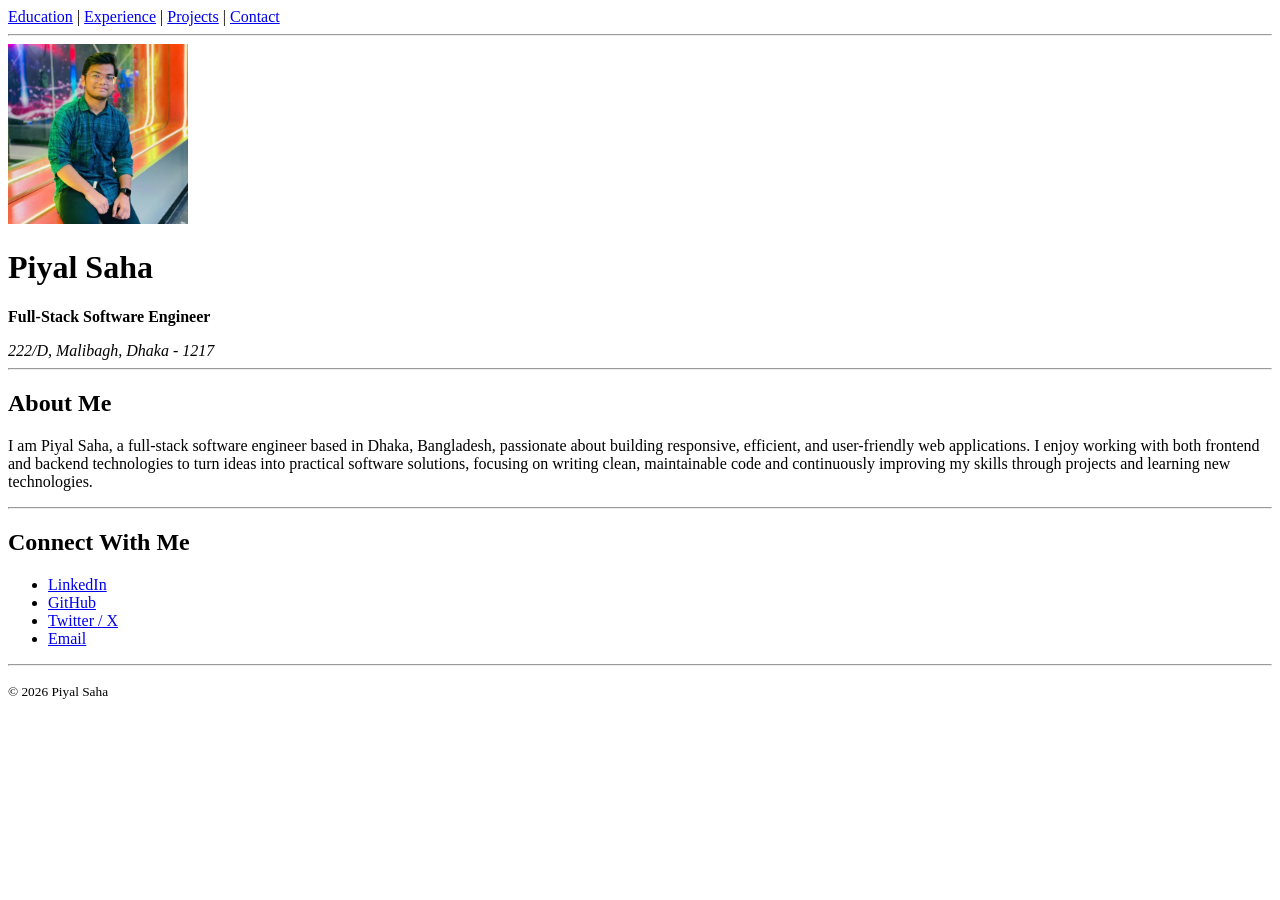
<file: Portfolio/index.html>
<!DOCTYPE html>
<html lang="en">

<head>
  <meta charset="UTF-8">
  <meta name="viewport" content="width=device-width, initial-scale=1.0">
  <title>Piyal Saha</title>
</head>

<body>

  <!-- ===== Navigation Bar (same on every page) ===== -->
  <nav>
    <a href="html/education.html">Education</a> |
    <a href="html/experience.html">Experience</a> |
    <a href="html/projects.html">Projects</a> |
    <a href="html/contact.html">Contact</a>
  </nav>

  <hr>

  <!-- ===== Profile Header ===== -->
  <header>
    <img src="images/Piyal.jpg" alt="Profile photo of Mark Zuckerberg" width="180" height="180">
    <h1>Piyal Saha</h1>
    <p><strong>Full-Stack Software Engineer</strong></p>
    <address>
      222/D, Malibagh, Dhaka - 1217
    </address>
  </header>

  <hr>

  <!-- ===== Bio ===== -->
  <section>
    <h2>About Me</h2>
    <p>
      I am Piyal Saha, a full-stack software engineer based in Dhaka, Bangladesh, passionate about building responsive, efficient, and user-friendly web applications. I enjoy working with both frontend and backend technologies to turn ideas into practical software solutions, focusing on writing clean, maintainable code and continuously improving my skills through projects and learning new technologies.
    </p>
  </section>

  <hr>

  <!-- ===== Social Links ===== -->
  <section>
    <h2>Connect With Me</h2>
    <ul>
      <li><a href="https://www.linkedin.com/in/piyalsaha">LinkedIn</a></li>
      <li><a href="https://github.com/piyalsahaofficial">GitHub</a></li>
      <li><a href="https://twitter.com/PiyalSaha">Twitter / X</a></li>
      <li><a href="piyalpranto@gmail.com">Email</a></li>
    </ul>
  </section>

  <hr>

  <footer>
    <p><small>&copy; 2026 Piyal Saha</small></p>
  </footer>

</body>

</html>
</file>
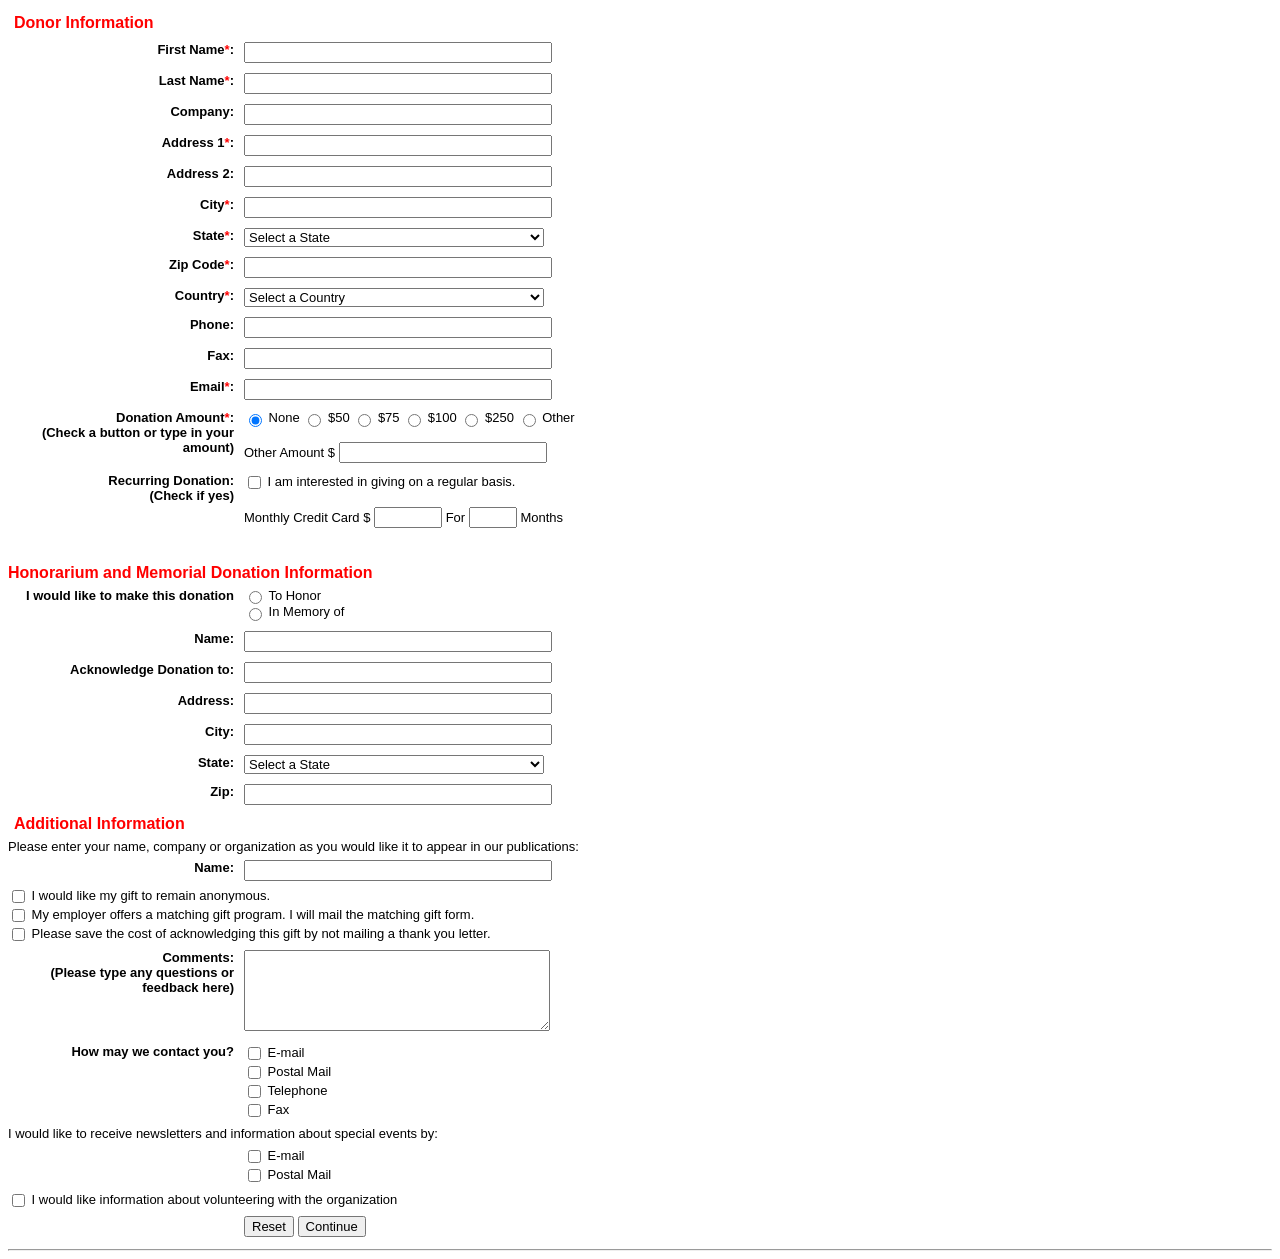
<file: Lab/form.html>
<!DOCTYPE html>
<html lang="en">

<head>
  <meta charset="UTF-8">
  <meta name="viewport" content="width=device-width, initial-scale=1.0">
  <title>Donation Form</title>
  <link rel="stylesheet" href="style.css">
</head>

<body>

  <form method="post">

    <table>
      <tr>
        <td>
          <h2>Donor Information</h2>
        </td>
        <td></td>
      </tr>
      <tr>
        <td><label for="firstName">First Name<span>*</span>:</label></td>
        <td><input type="text" id="firstName" name="firstName" class="input-standard" required></td>
      </tr>
      <tr>
        <td><label for="lastName">Last Name<span>*</span>:</label></td>
        <td><input type="text" id="lastName" name="lastName" class="input-standard" required></td>
      </tr>
      <tr>
        <td><label for="company">Company:</label></td>
        <td><input type="text" id="company" name="company" class="input-standard"></td>
      </tr>
      <tr>
        <td><label for="address1">Address 1<span>*</span>:</label></td>
        <td><input type="text" id="address1" name="address1" class="input-standard" required></td>
      </tr>
      <tr>
        <td><label for="address2">Address 2:</label></td>
        <td><input type="text" id="address2" name="address2" class="input-standard"></td>
      </tr>
      <tr>
        <td><label for="city">City<span>*</span>:</label></td>
        <td><input type="text" id="city" name="city" class="input-standard" required></td>
      </tr>
      <tr>
        <td><label for="state">State<span>*</span>:</label></td>
        <td>
          <select id="state" name="state" class="input-standard" required>
            <option value="">Select a State</option>
            <option value="Dhaka">Dhaka</option>
            <option value="Sylhet">Sylhet</option>
            <option value="Chattogram">Chattogram</option>
          </select>
        </td>
      </tr>
      <tr>
        <td><label for="zipCode">Zip Code<span>*</span>:</label></td>
        <td><input type="text" id="zipCode" name="zipCode" class="input-standard" required></td>
      </tr>
      <tr>
        <td><label for="country">Country<span>*</span>:</label></td>
        <td>
          <select id="country" name="country" class="input-standard" required>
            <option value="">Select a Country</option>
            <option value="Bangladesh">Bangladesh</option>
            <option value="Argentina">Argentina</option>
            <option value="India">India</option>
          </select>
        </td>
      </tr>
      <tr>
        <td><label for="phone">Phone:</label></td>
        <td><input type="tel" id="phone" name="phone" class="input-standard"></td>
      </tr>
      <tr>
        <td><label for="fax">Fax:</label></td>
        <td><input type="text" id="fax" name="fax" class="input-standard"></td>
      </tr>
      <tr>
        <td><label for="email">Email<span>*</span>:</label></td>
        <td><input type="email" id="email" name="email" class="input-standard" required></td>
      </tr>
      <tr>
        <td>
          Donation Amount<span>*</span>:<br>
          (Check a button or type in your amount)
        </td>
        <td>
          <label><input type="radio" name="amount" value="none" checked> None</label>
          <label><input type="radio" name="amount" value="50"> $50</label>
          <label><input type="radio" name="amount" value="75"> $75</label>
          <label><input type="radio" name="amount" value="100"> $100</label>
          <label><input type="radio" name="amount" value="250"> $250</label>
          <label><input type="radio" name="amount" value="other"> Other</label>
          <br><br>
          <label for="otherAmount">Other Amount $</label>
          <input type="text" id="otherAmount" name="otherAmount" class="input-other">
        </td>
      </tr>
      <tr>
        <td>
          Recurring Donation:<br>
          (Check if yes)
        </td>
        <td>
          <label><input type="checkbox" name="recurring" value="yes"> I am interested in giving on a regular basis.</label>
          <br><br>
          Monthly Credit Card $ <input type="text" name="monthlyAmount" class="input-amount">
          For <input type="text" name="monthlyMonths" class="input-months"> Months
        </td>
      </tr>
    </table>

    <br><br>

    <div>
      <h2>Honorarium and Memorial Donation Information</h2>
    </div>

    <table>
      <tr>
        <td>I would like to make this donation</td>
        <td>
          <label><input type="radio" name="donationType" value="honor"> To Honor</label><br>
          <label><input type="radio" name="donationType" value="memory"> In Memory of</label>
        </td>
      </tr>
      <tr>
        <td><label for="honoreeName">Name:</label></td>
        <td><input type="text" id="honoreeName" name="honoreeName" class="input-standard"></td>
      </tr>
      <tr>
        <td><label for="acknowledgeTo">Acknowledge Donation to:</label></td>
        <td><input type="text" id="acknowledgeTo" name="acknowledgeTo" class="input-standard"></td>
      </tr>
      <tr>
        <td><label for="ackAddress">Address:</label></td>
        <td><input type="text" id="ackAddress" name="ackAddress" class="input-standard"></td>
      </tr>
      <tr>
        <td><label for="aCity">City:</label></td>
        <td><input type="text" id="aCity" name="aCity" class="input-standard"></td>
      </tr>
      <tr>
        <td><label for="aState">State:</label></td>
        <td>
          <select id="aState" name="aState" class="input-standard">
            <option value="">Select a State</option>
            <option value="Dhaka">Dhaka</option>
            <option value="Khulna">Khulna</option>
            <option value="Rangpur">Rangpur</option>
          </select>
        </td>
      </tr>
      <tr>
        <td><label for="aZip">Zip:</label></td>
        <td><input type="text" id="aZip" name="aZip" class="input-standard" pattern="[A-Z0-9]+" title="Please enter only uppercase letters or numbers"></td>
      </tr>

      <tr>
        <td>
          <h2>Additional Information</h2>
        </td>
        <td></td>
      </tr>
    </table>

    <div>
      Please enter your name, company or organization as you would like it to appear in our publications:
    </div>

    <table>
      <tr>
        <td><label for="pName">Name:</label></td>
        <td><input type="text" id="pName" name="pName" class="input-standard"></td>
      </tr>
    </table>

    <div>
      <label><input type="checkbox" name="anonys"> I would like my gift to remain anonymous.</label><br>
      <label><input type="checkbox" name="matchingP"> My employer offers a matching gift program. I will mail the matching gift form.</label><br>
      <label><input type="checkbox" name="Thanks"> Please save the cost of acknowledging this gift by not mailing a thank you letter.</label>
    </div>

    <table>
      <tr>
        <td>
          <label for="comments">Comments:</label><br>
          (Please type any questions or feedback here)
        </td>
        <td>
          <textarea id="comments" name="comments" rows="5"></textarea>
        </td>
      </tr>
      <tr>
        <td>How may we contact you?</td>
        <td>
          <label><input type="checkbox" name="contactMethod" value="email"> E-mail</label><br>
          <label><input type="checkbox" name="contactMethod" value="postal"> Postal Mail</label><br>
          <label><input type="checkbox" name="contactMethod" value="phone"> Telephone</label><br>
          <label><input type="checkbox" name="contactMethod" value="fax"> Fax</label>
        </td>
      </tr>
    </table>

    <div>
      I would like to receive newsletters and information about special events by:
    </div>

    <table>
      <tr>
        <td style="width: 220px;"></td>
        <td>
          <label><input type="checkbox" name="newsletterMethod" value="email"> E-mail</label><br>
          <label><input type="checkbox" name="newsletterMethod" value="postal"> Postal Mail</label>
        </td>
      </tr>
    </table>

    <div>
      <label><input type="checkbox" name="volunteer"> I would like information about volunteering with the organization</label>
    </div>

    <table>
      <tr>
        <td style="width: 220px;"></td>
        <td>
          <button type="reset">Reset</button>
          <button type="submit">Continue</button>
        </td>
      </tr>
    </table>

  </form>

  <hr>

</body>

</html>
</file>
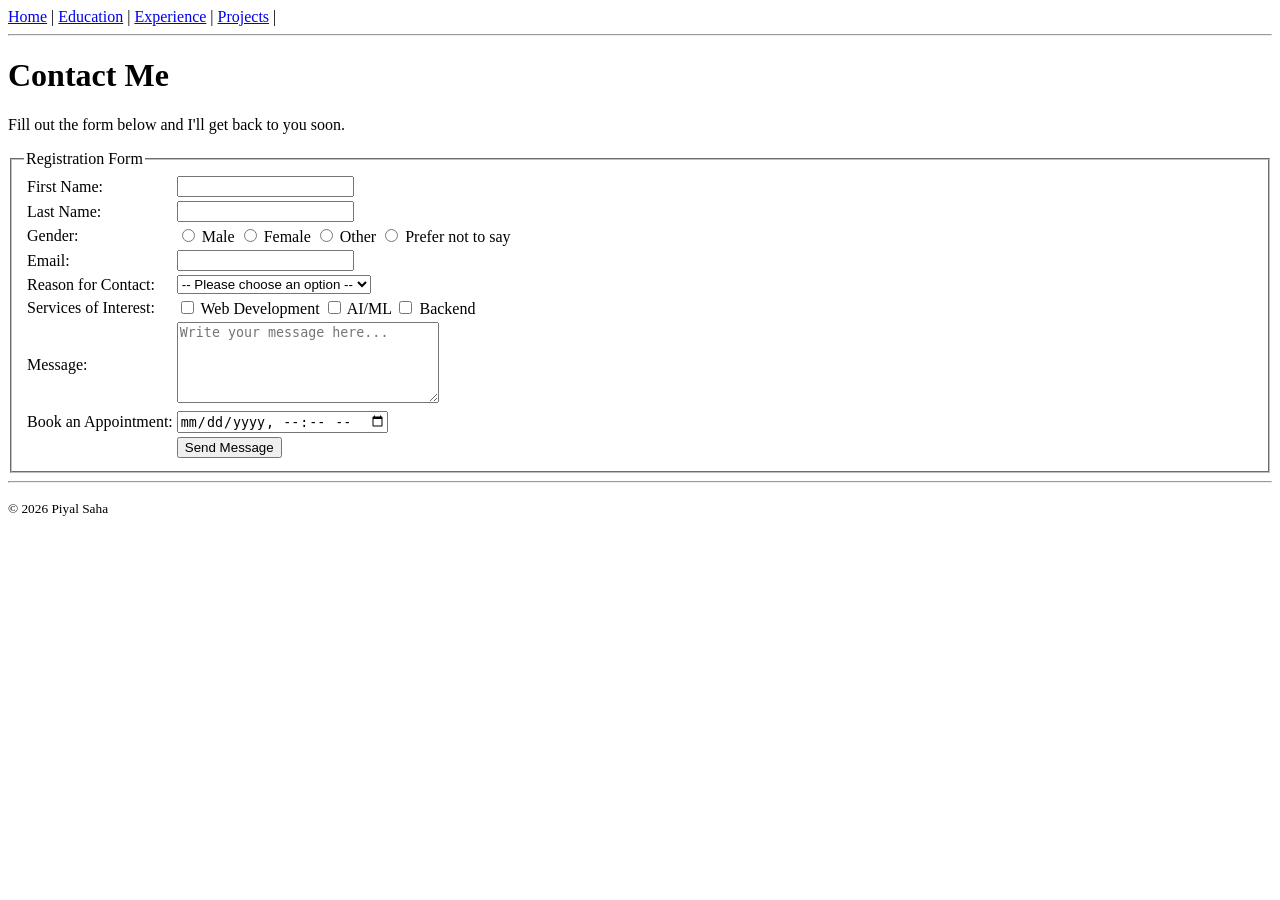
<file: Portfolio/html/contact.html>
<!DOCTYPE html>
<html lang="en">

<head>
  <meta charset="UTF-8">
  <meta name="viewport" content="width=device-width, initial-scale=1.0">
  <title>Contact — Piyal Saha</title>
</head>

<body>

  <!-- ===== Navigation Bar ===== -->
  <nav>
    <a href="../index.html">Home</a> |
    <a href="education.html">Education</a> |
    <a href="experience.html">Experience</a> |
    <a href="projects.html">Projects</a> |
  </nav>

  <hr>

  <h1>Contact Me</h1>
  <p>Fill out the form below and I'll get back to you soon.</p>

  <form action="#" method="post">

    <fieldset>
      <legend>Registration Form</legend>

      <table>
        <tr>
          <td><label for="firstName">First Name:</label></td>
          <td><input type="text" id="firstName" name="firstName" required></td>
        </tr>
        <tr>
          <td><label for="lastName">Last Name:</label></td>
          <td><input type="text" id="lastName" name="lastName" required></td>
        </tr>
        <tr>
          <td><label>Gender:</label></td>
          <td>
            <label><input type="radio" name="gender" value="male"> Male</label>
            <label><input type="radio" name="gender" value="female"> Female</label>
            <label><input type="radio" name="gender" value="other"> Other</label>
            <label><input type="radio" name="gender" value="prefer-not"> Prefer not to say</label>
          </td>
        </tr>
        <tr>
          <td><label for="email">Email:</label></td>
          <td><input type="email" id="email" name="email" required></td>
        </tr>
        <tr>
          <td><label for="reason">Reason for Contact:</label><br></td>
          <td><select id="reason" name="reason">
              <option value="">-- Please choose an option --</option>
              <option value="job">Job</option>
              <option value="projects">Projects</option>
              <option value="thesis">Thesis</option>
            </select></td>
        </tr>
        <tr>
          <td><label for="reason">Services of Interest:</label></td>
          <td>
            <label><input type="checkbox" name="services" value="web-development"> Web Development</label>
            <label><input type="checkbox" name="services" value="ai-ml"> AI/ML</label>
            <label><input type="checkbox" name="services" value="backend"> Backend</label>
          </td>
        </tr>
        <tr>
          <td><label for="message">Message:</label></td>
          <td><textarea id="message" name="message" rows="5" cols="30"
              placeholder="Write your message here..."></textarea></td>
        </tr>
        <tr>
          <td><label for="appointment">Book an Appointment:</label></td>
          <td><input type="datetime-local" id="appointment" name="appointment"></td>
        </tr>
        <tr>
          <td></td>
          <td><button type="submit">Send Message</button></td>
        </tr>
      </table>
    </fieldset>
  </form>

  <hr>

  <footer>
    <p><small>&copy; 2026 Piyal Saha</small></p>
  </footer>

</body>

</html>
</file>
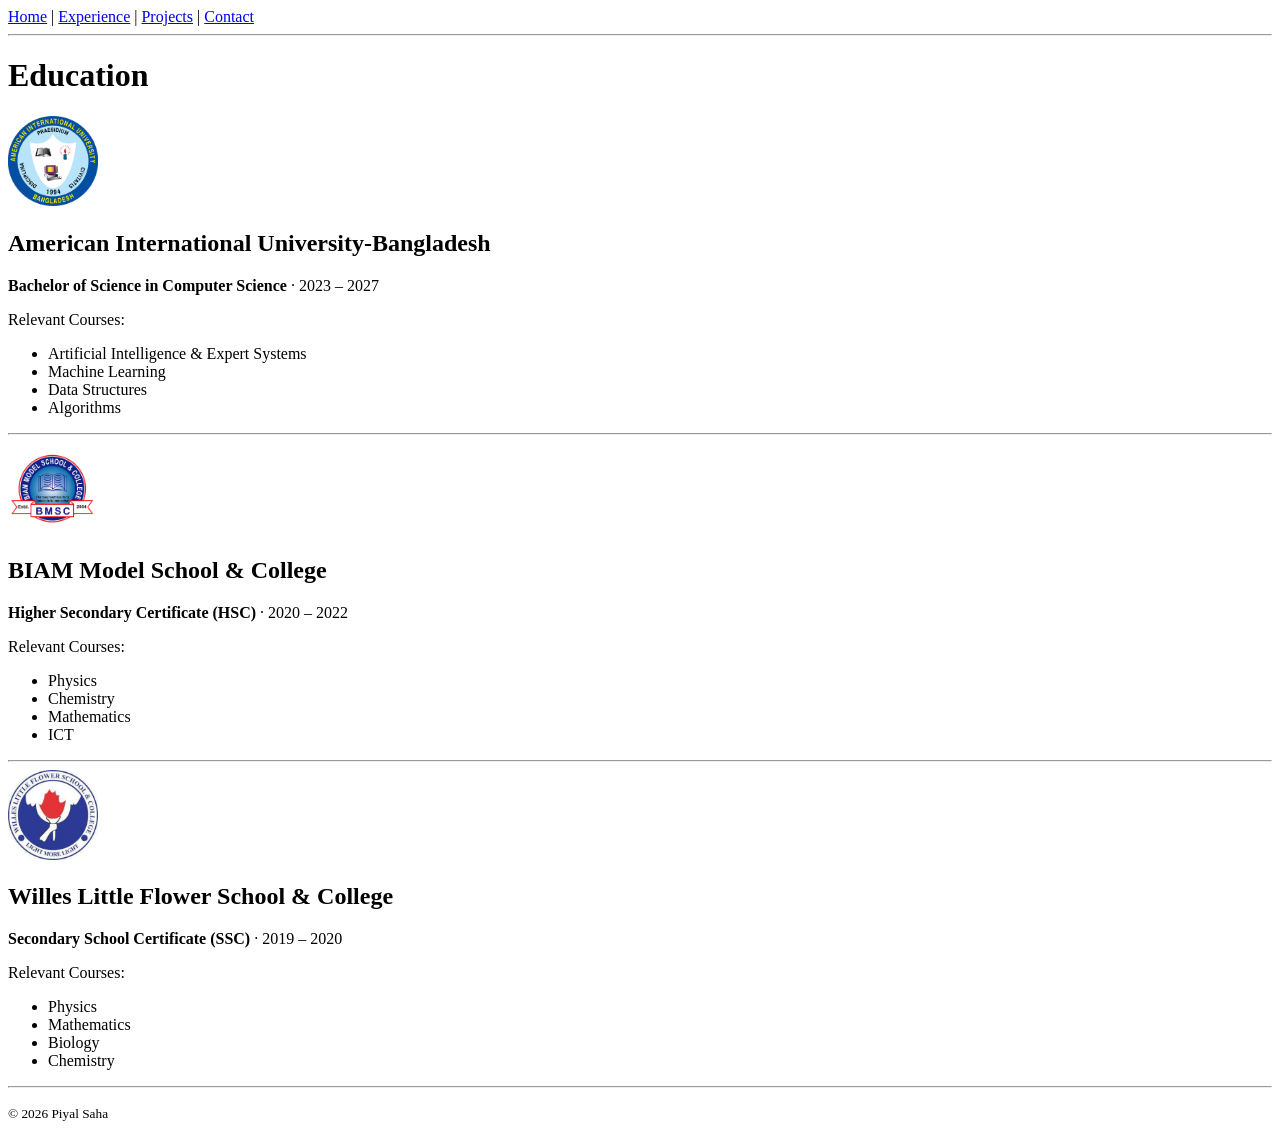
<file: Portfolio/html/education.html>
<!DOCTYPE html>
<html lang="en">

<head>
  <meta charset="UTF-8">
  <meta name="viewport" content="width=device-width, initial-scale=1.0">
  <title>Education — Piyal Saha</title>
</head>

<body>

  <!-- ===== Navigation Bar ===== -->
  <nav>
    <a href="../index.html">Home</a> |
    <a href="experience.html">Experience</a> |
    <a href="projects.html">Projects</a> |
    <a href="contact.html">Contact</a>
  </nav>

  <hr>

  <h1>Education</h1>

  <!-- ===== Education 1 ===== -->
  <article>
    <img src="../images/aiub.png" alt="American International University Logo" width="90" height="90">
    <h2>American International University-Bangladesh</h2>
    <p><strong>Bachelor of Science in Computer Science</strong> &middot; 2023 – 2027</p>
    <p>Relevant Courses:</p>
    <ul>
      <li>Artificial Intelligence & Expert Systems</li>
      <li>Machine Learning</li>
      <li>Data Structures</li>
      <li>Algorithms</li>
    </ul>
  </article>

  <hr>

  <!-- ===== Education 2 ===== -->
  <article>
    <img src="../images/bmsc.png" alt="BIAM College Logo" width="90" height="90">
    <h2>BIAM Model School & College</h2>
    <p><strong>Higher Secondary Certificate (HSC)</strong> &middot; 2020 – 2022</p>
    <p>Relevant Courses:</p>
    <ul>
      <li>Physics</li>
      <li>Chemistry</li>
      <li>Mathematics</li>
      <li>ICT</li>
    </ul>
  </article>

  <hr>

  <!-- ===== Education 3 ===== -->
  <article>
    <img src="../images/wlfsc.jpeg" alt="Wlfsc logo" width="90" height="90">
    <h2>Willes Little Flower School & College</h2>
    <p><strong>Secondary School Certificate (SSC)</strong> &middot; 2019 – 2020</p>
    <p>Relevant Courses:</p>
    <ul>
      <li>Physics</li>
      <li>Mathematics</li>
      <li>Biology</li>
      <li>Chemistry</li>
    </ul>
  </article>

  <hr>

  <footer>
    <p><small>&copy; 2026 Piyal Saha</small></p>
  </footer>

</body>

</html>
</file>
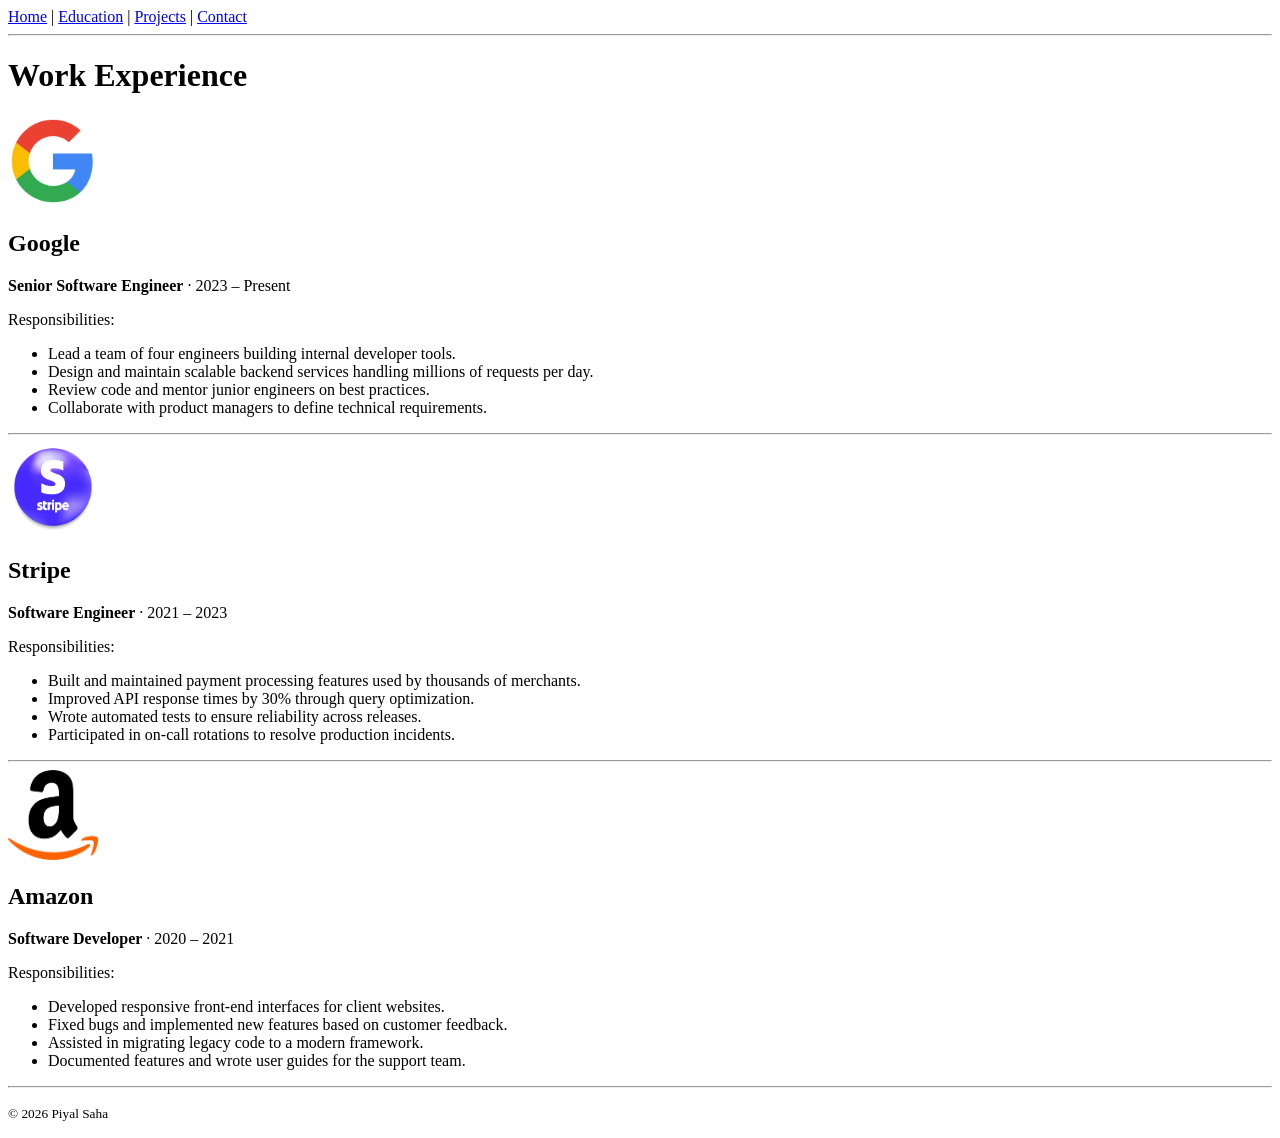
<file: Portfolio/html/experience.html>
<!DOCTYPE html>
<html lang="en">

<head>
  <meta charset="UTF-8">
  <meta name="viewport" content="width=device-width, initial-scale=1.0">
  <title>Experience — Piyal Saha</title>
</head>

<body>

  <!-- ===== Navigation Bar ===== -->
  <nav>
    <a href="../index.html">Home</a> |
    <a href="education.html">Education</a> |
    <a href="projects.html">Projects</a> |
    <a href="contact.html">Contact</a>
  </nav>

  <hr>

  <h1>Work Experience</h1>

  <!-- ===== Experience 1 ===== -->
  <article>
    <img src="../images/Google.png" alt="Google logo" width="90" height="90">
    <h2>Google</h2>
    <p><strong>Senior Software Engineer</strong> &middot; 2023 – Present</p>
    <p>Responsibilities:</p>
    <ul>
      <li>Lead a team of four engineers building internal developer tools.</li>
      <li>Design and maintain scalable backend services handling millions of requests per day.</li>
      <li>Review code and mentor junior engineers on best practices.</li>
      <li>Collaborate with product managers to define technical requirements.</li>
    </ul>
  </article>

  <hr>

  <!-- ===== Experience 2 ===== -->
  <article>
    <img src="../images/stripe.png" alt="Stripe logo" width="90" height="90">
    <h2>Stripe</h2>
    <p><strong>Software Engineer</strong> &middot; 2021 – 2023</p>
    <p>Responsibilities:</p>
    <ul>
      <li>Built and maintained payment processing features used by thousands of merchants.</li>
      <li>Improved API response times by 30% through query optimization.</li>
      <li>Wrote automated tests to ensure reliability across releases.</li>
      <li>Participated in on-call rotations to resolve production incidents.</li>
    </ul>
  </article>

  <hr>

  <!-- ===== Experience 3 ===== -->
  <article>
    <img src="../images/Amazon.jpeg" alt="Amazon logo" width="90" height="90">
    <h2>Amazon</h2>
    <p><strong>Software Developer</strong> &middot; 2020 – 2021</p>
    <p>Responsibilities:</p>
    <ul>
      <li>Developed responsive front-end interfaces for client websites.</li>
      <li>Fixed bugs and implemented new features based on customer feedback.</li>
      <li>Assisted in migrating legacy code to a modern framework.</li>
      <li>Documented features and wrote user guides for the support team.</li>
    </ul>
  </article>

  <hr>

  <footer>
    <p><small>&copy; 2026 Piyal Saha</small></p>
  </footer>

</body>

</html>
</file>
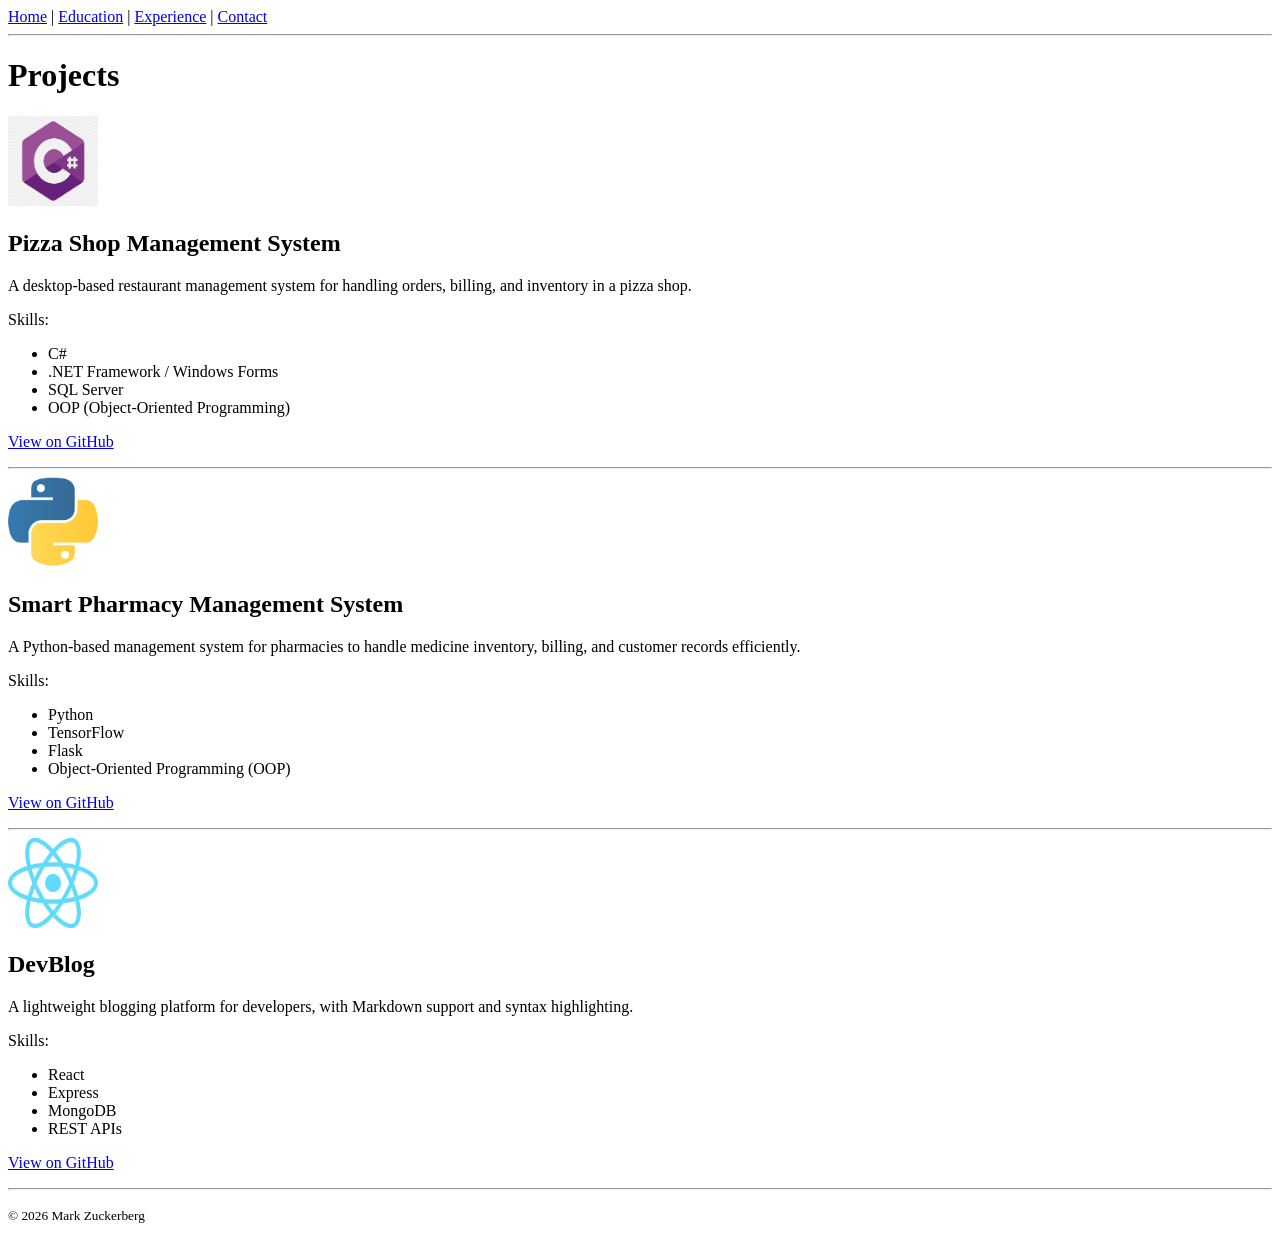
<file: Portfolio/html/projects.html>
<!DOCTYPE html>
<html lang="en">

<head>
  <meta charset="UTF-8">
  <meta name="viewport" content="width=device-width, initial-scale=1.0">
  <title>Projects — Alex Carter</title>
</head>

<body>

  <!-- ===== Navigation Bar ===== -->
  <nav>
    <a href="../index.html">Home</a> |
    <a href="education.html">Education</a> |
    <a href="experience.html">Experience</a> |
    <a href="contact.html">Contact</a>
  </nav>

  <hr>

  <h1>Projects</h1>

  <!-- ===== Project 1 ===== -->
  <article>
    <img src="../images/c.png" alt="TaskFlow project logo" width="90" height="90">
    <h2>Pizza Shop Management System</h2>
    <p>A desktop-based restaurant management system for handling orders, billing, and inventory in a pizza shop.</p>
    <p>Skills:</p>
    <ul>
      <li>C#</li>
      <li>.NET Framework / Windows Forms</li>
      <li>SQL Server</li>
      <li>OOP (Object-Oriented Programming)</li>
    </ul>
    <p><a href="https://github.com/yourusername/taskflow">View on GitHub</a></p>
  </article>

  <hr>

  <!-- ===== Project 2 ===== -->
  <article>
    <img src="../images/python.png" alt="SnapSort project logo" width="90" height="90">
    <h2>Smart Pharmacy Management System</h2>
    <p>A Python-based management system for pharmacies to handle medicine inventory, billing, and customer records efficiently.</p>
    <p>Skills:</p>
    <ul>
      <li>Python</li>
      <li>TensorFlow</li>
      <li>Flask</li>
      <li>Object-Oriented Programming (OOP)</li>
    </ul>
    <p><a href="https://github.com/yourusername/snapsort">View on GitHub</a></p>
  </article>

  <hr>

  <!-- ===== Project 3 ===== -->
  <article>
    <img src="../images/react.png" alt="DevBlog project logo" width="90" height="90">
    <h2>DevBlog</h2>
    <p>A lightweight blogging platform for developers, with Markdown support and syntax highlighting.</p>
    <p>Skills:</p>
    <ul>
      <li>React</li>
      <li>Express</li>
      <li>MongoDB</li>
      <li>REST APIs</li>
    </ul>
    <p><a href="https://github.com/yourusername/devblog">View on GitHub</a></p>
  </article>

  <hr>

  <footer>
    <p><small>&copy; 2026 Mark Zuckerberg</small></p>
  </footer>

</body>

</html>
</file>
<file: Lab/style.css>
* {
  font-family: Arial, sans-serif;
  font-size: 13px;
}

span {
  color: red;
}

h2 {
  color: red;
  font-size: 16px;
  margin: 0;
}

table {
  width: 100%;
}

td {
  padding: 4px;
  vertical-align: top;
}

textarea {
  width: 300px;
}

td:first-child {
  width: 220px;
  text-align: right;
  font-weight: bold;
}

button:hover {
  background-color: #e0e0e0;
}

label input {
  vertical-align: middle;
}

td h2 {
  text-align: left;
  font-weight: bold;
}

td.description {
  text-align: left;
  font-weight: normal;
}

.input-standard {
  width: 300px;
}

.input-amount {
  width: 60px;
}

.input-months {
  width: 40px;
}

.input-other {
  width: 200px;
}
</file>
